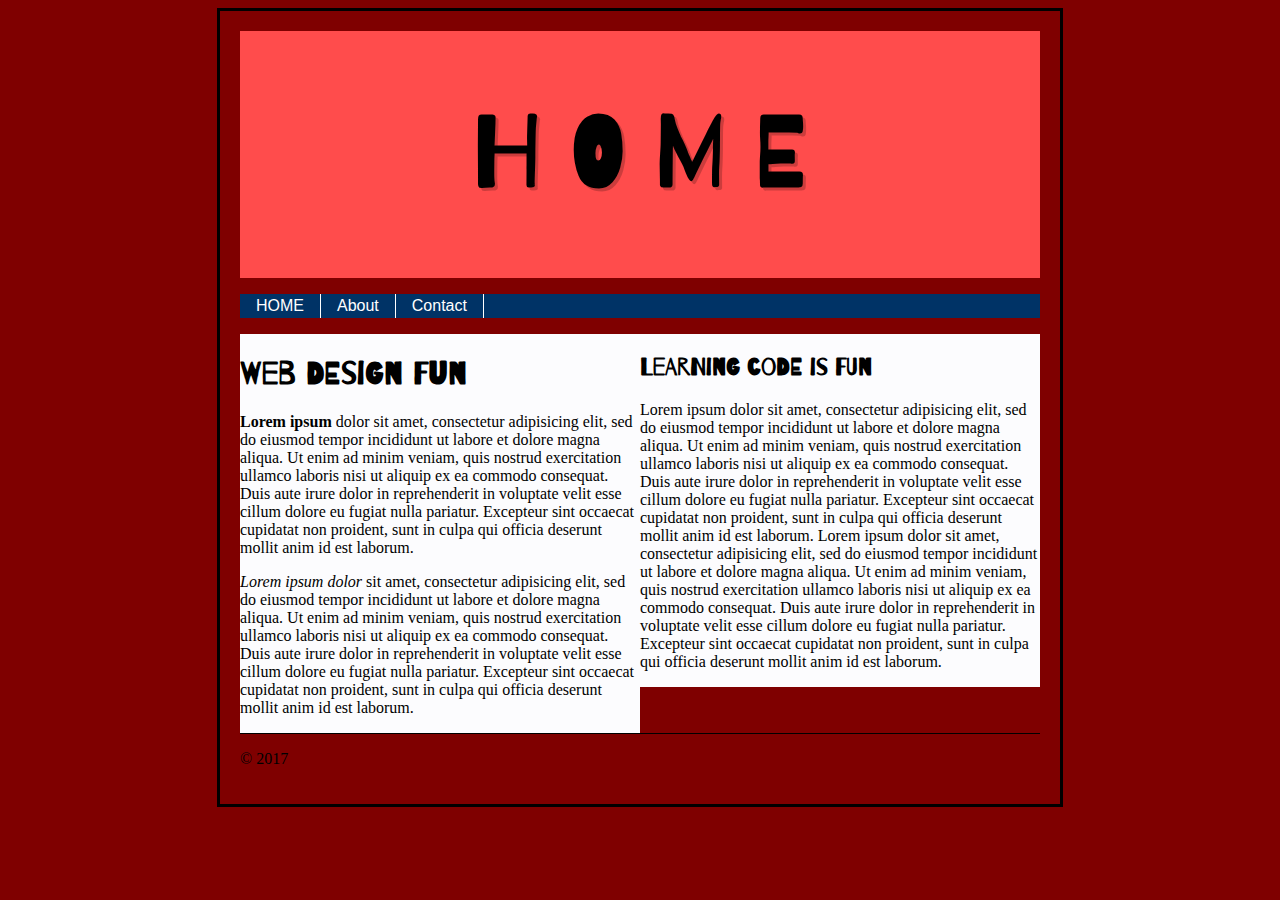
<file: index.html>
<!DOCTYPE html>

<html>

<head>
    <title>Drones</title>

    <link href="https://fonts.googleapis.com/css?family=Barrio" rel="stylesheet">
    <link rel="stylesheet" type="text/css" href="css/style.css">
</head>

<body>

    <div class="container">
       <header>
         <h1 class=jump>
           <span>H</span>
           <span>O</span>
           <span>M</span>
           <span>E</span>
         </h1>
       </header>
       <nav>
         <ul>
           <li><a href="index.html">HOME</a></li>
           <li><a href="about.html">About</a></li>
           <li><a href="contact.html">Contact</a></li>
         </ul>
       </nav>
       <div class="main-content">
         <div class="red-box">
             <h1>Web Design Fun</h1>
             <p>
              <strong>Lorem ipsum</strong> dolor sit amet, consectetur adipisicing elit, sed do eiusmod tempor incididunt ut labore et dolore magna aliqua. Ut enim ad minim veniam, quis nostrud exercitation ullamco laboris nisi ut aliquip ex ea commodo consequat. Duis aute irure dolor in reprehenderit in voluptate velit esse cillum dolore eu fugiat nulla pariatur. Excepteur sint occaecat cupidatat non proident, sunt in culpa qui officia deserunt mollit anim id est laborum.
             </p>
             <p>
               <em>Lorem ipsum dolor</em> sit amet, consectetur adipisicing elit, sed do eiusmod tempor incididunt ut labore et dolore magna aliqua. Ut enim ad minim veniam, quis nostrud exercitation ullamco laboris nisi ut aliquip ex ea commodo consequat. Duis aute irure dolor in reprehenderit in voluptate velit esse cillum dolore eu fugiat nulla pariatur. Excepteur sint occaecat cupidatat non proident, sunt in culpa qui officia deserunt mollit anim id est laborum.
             </p>
          </div>
         <div class="blue-box">
             <h2>Learning code is fun</h2>

            <p>Lorem ipsum dolor sit amet, consectetur adipisicing elit, sed do eiusmod tempor incididunt ut labore et dolore magna aliqua. Ut enim ad minim veniam, quis nostrud exercitation ullamco laboris nisi ut aliquip ex ea commodo consequat. Duis aute irure dolor in reprehenderit in voluptate velit esse cillum dolore eu fugiat nulla pariatur. Excepteur sint occaecat cupidatat non proident, sunt in culpa qui officia deserunt mollit anim id est laborum.

            Lorem ipsum dolor sit amet, consectetur adipisicing elit, sed do eiusmod tempor incididunt ut labore et dolore magna aliqua. Ut enim ad minim veniam, quis nostrud exercitation ullamco laboris nisi ut aliquip ex ea commodo consequat. Duis aute irure dolor in reprehenderit in voluptate velit esse cillum dolore eu fugiat nulla pariatur. Excepteur sint occaecat cupidatat non proident, sunt in culpa qui officia deserunt mollit anim id est laborum.
            </p>
          </div>
        </div>
<!-- End .main-content -->

    <footer>
      <p>&copy; 2017</p>
    </footer>
  </div>
<!-- End .container -->


  </body>

</html>
</file>
<file: css/style.css>
body{
background-color: #7F0000;
}
.container {
  width: 800px;
  border: 3px solid #000000;
  padding: 20px;
  margin: 0 auto 0 auto;
}

header
{
  background-color: #FF4C4C;
  text-transform: uppercase;
  display: flex;
  justify-content: center;
  align-items: center;
  font-size: 50px;
  color: #000000;
  text-shadow: 3px 3px 0 rgba(0, 0, 0, 0.2)
}

/* cool effect for h1 font */
.jump span {
  display: inline-block;
  transition: transform 0.2s;
  cursor: url('http://csscursor.info/source/santahand.png'), default;
}
.jump span:hover {
  transform: translateY(-20px) rotate(10deg) scale(2);
}
h1, h2 {

  font-family: 'Barrio', cursive;}
/* for main nav */

ul {
  padding-left: 0;
  margin-left: 0;
  background-color: #036;
  color: White;
  float: left;
  width: 100%;
  font-family: arial, helvetica, sans-serif;
}

li {
  display: inline;

}

ul li a {
  text-decoration: none;
  padding: 0.2em 1em;
background-color: #003366;
color: #ffffff;
text-decoration: none;
float: left;
border-right: 1px solid #ffffff;
}

a:hover {
  background-color: #336699;
color: #ffffff
}


.red-box {
  width: 50%;
  /*height: 200px;*/
  background-color: #FCFCFE;
  /*padding: 10px;*/
  float: left;
}
.blue-box{
  width: 50%;
  /*height: 200px;*/
  background-color: #FCFCFE;
  /*padding: 10px;*/
  /*margin: 10px 0 0 0;*/
  float: right;
}

footer {
  clear: both;
  border-top :1px solid #000000;
}
</file>
